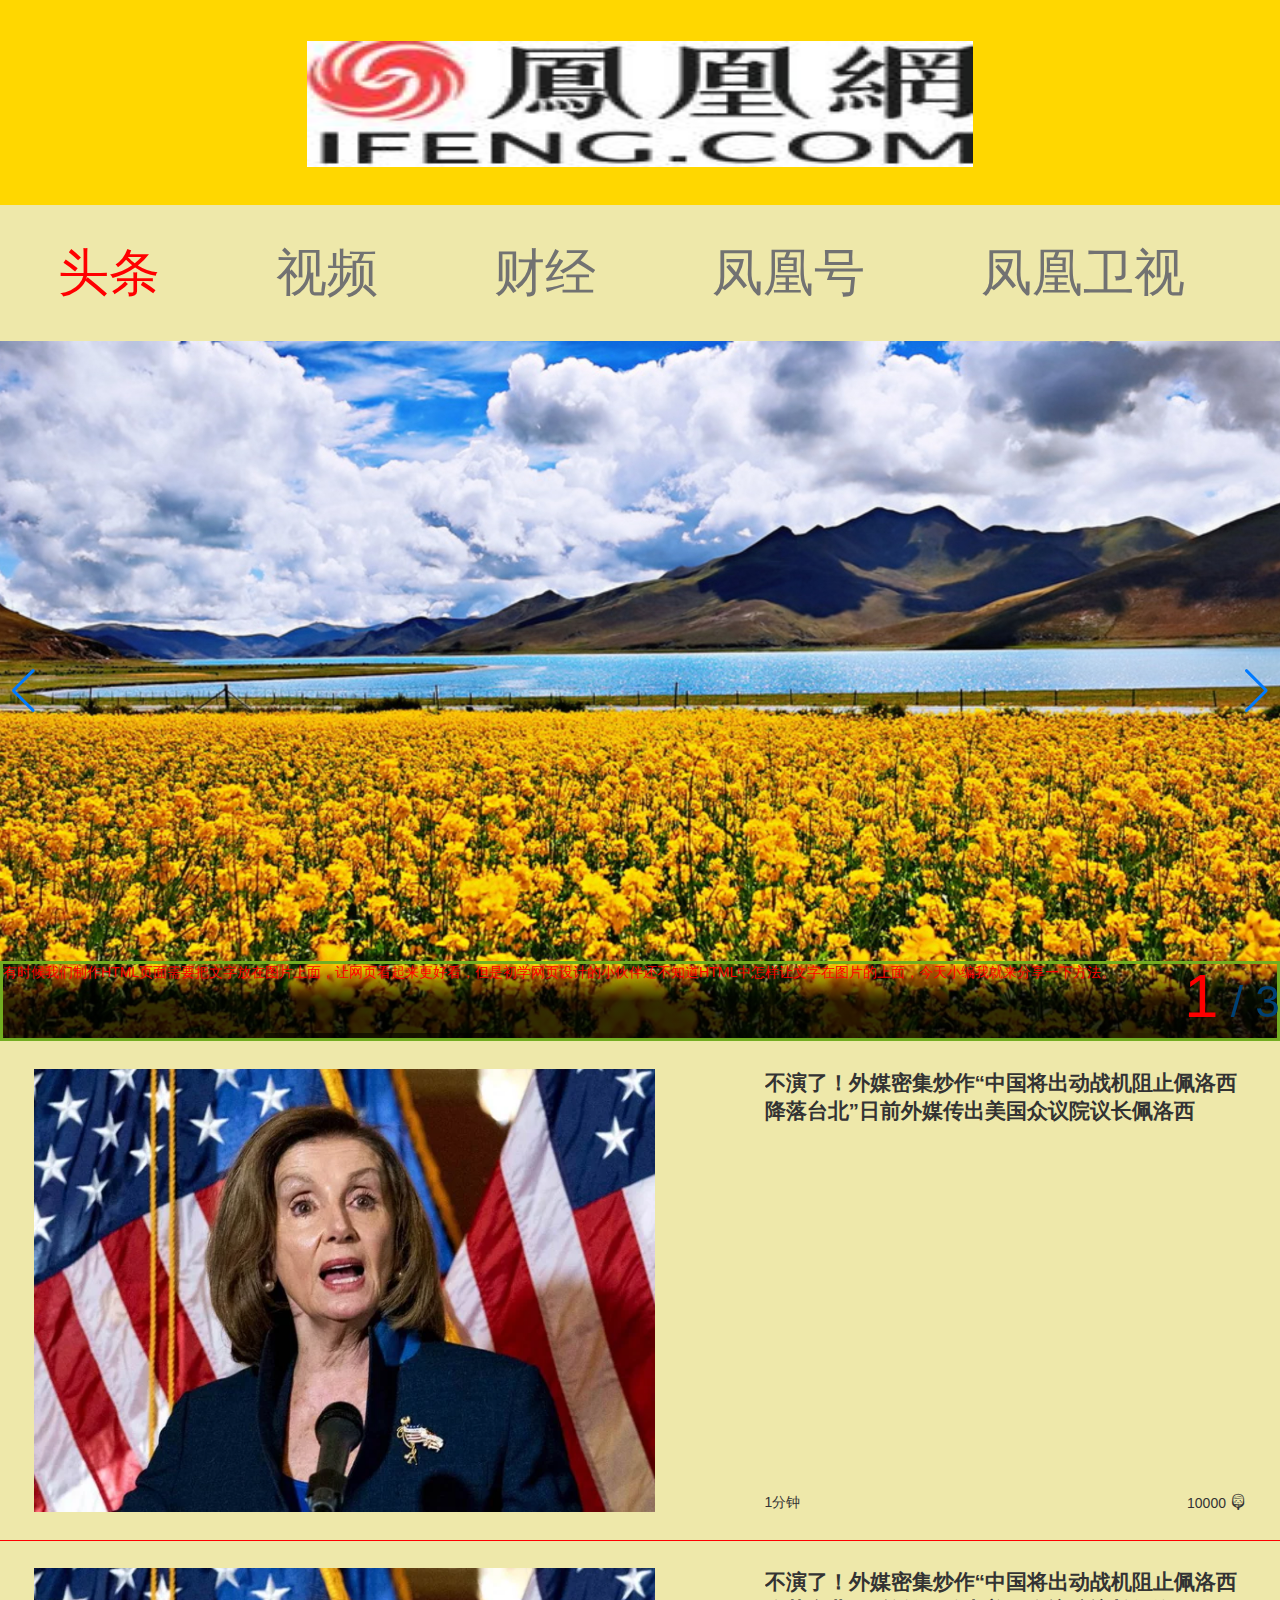
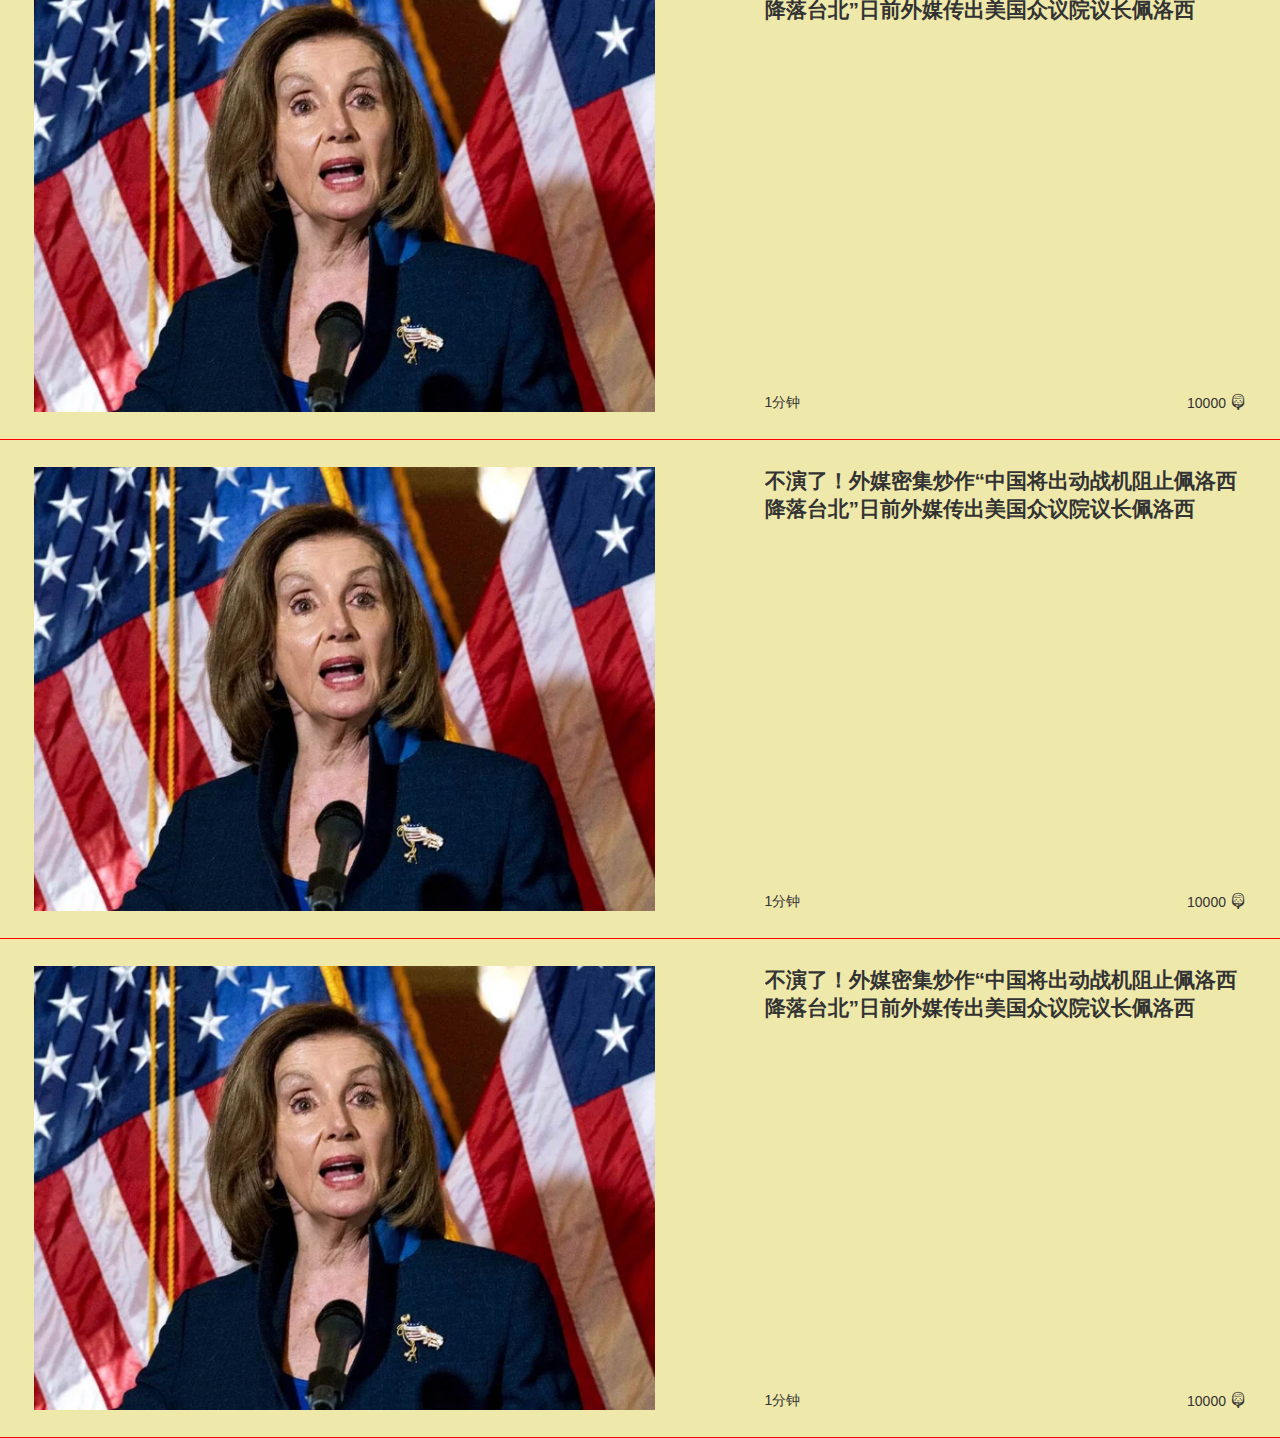
<file: index.html>
<!DOCTYPE html>
<html lang="en">
<head>
  <meta charset="UTF-8">
  <meta http-equiv="X-UA-Compatible" content="IE=edge">
  <meta name="viewport" content="width=device-width, initial-scale=1.0">
  <title>新闻H5首页</title>
  <!-- 1、引入重置样式表 -->
  <link rel="stylesheet" href="css/reset.min.css">
  <!-- 轮播图先引入css -->
  <link rel="stylesheet" href="swiper-bundle.min.css">
  <!-- 2、引入自定义样式表 -->
  <link rel="stylesheet" href="css/index.css">
  <link rel="stylesheet" href="font/iconfont.css">
</head>
<body>
  <header class="ifeng-hd">
    <a href="#">
      <img src="logo.jpg" alt="">
    </a>
  </header>

  <nav class="ifeng-nav">
    <!-- class="current/active" 为优先展示当前 -->
    <a href="#" class="current">头条</a>
    <a href="#">视频</a>
    <a href="#">财经</a>
    <a href="#">凤凰号</a>
    <a href="#">凤凰卫视</a>
  </nav>

  <div class="swiper">
    <div class="swiper-wrapper">
        <div class="swiper-slide">
          <img src="pic.jpeg" alt="">
          <span>有时候我们制作HTML页面需要把文字放在图片上面，让网页看起来更好看，但是初学网页设计的小伙伴还不知道HTML中怎样让文字在图片的上面，今天小编我就来分享一下方法。</span>
        </div>
        <div class="swiper-slide">
          <img src="pic1.jpeg" alt="">
        </div>
        <div class="swiper-slide">
          <img src="pic2.jpeg" alt="">
        </div>
    </div>
    <!-- 如果需要分页器 -->
    <div class="swiper-pagination"></div>
    
    <!-- 如果需要导航按钮 -->
    <div class="swiper-button-prev"></div>
    <div class="swiper-button-next"></div>
    
    <!-- 如果需要滚动条 -->
    <div class="swiper-scrollbar"></div>
</div>

<!-- 主体模块 -->
<!-- 一、左图右文 -->
<section class="ifeng-sec">
  <!-- 左图 -->
  <figure class="pic"><img src="pic111.webp" alt=""></figure>
  <!-- 右文 -->
  <aside class="txt">
    <h2>不演了！外媒密集炒作“中国将出动战机阻止佩洛西降落台北”日前外媒传出美国众议院议长佩洛西</h2>
    <p>
      <span class="time">1分钟</span>
      <span class="num">
        10000 
        <span class="iconfont icon-mianhuatang"></span>
      </span>

    </p>
  </aside>
</section>
<section class="ifeng-sec">
  <!-- 左图 -->
  <figure class="pic"><img src="pic111.webp" alt=""></figure>
  <!-- 右文 -->
  <aside class="txt">
    <h2>不演了！外媒密集炒作“中国将出动战机阻止佩洛西降落台北”日前外媒传出美国众议院议长佩洛西</h2>
    <p>
      <span class="time">1分钟</span>
      <span class="num">
        10000 
        <span class="iconfont icon-mianhuatang"></span>
      </span>

    </p>
  </aside>
</section>
<section class="ifeng-sec">
  <!-- 左图 -->
  <figure class="pic"><img src="pic111.webp" alt=""></figure>
  <!-- 右文 -->
  <aside class="txt">
    <h2>不演了！外媒密集炒作“中国将出动战机阻止佩洛西降落台北”日前外媒传出美国众议院议长佩洛西</h2>
    <p>
      <span class="time">1分钟</span>
      <span class="num">
        10000 
        <span class="iconfont icon-mianhuatang"></span>
      </span>

    </p>
  </aside>
</section>
<section class="ifeng-sec">
  <!-- 左图 -->
  <figure class="pic"><img src="pic111.webp" alt=""></figure>
  <!-- 右文 -->
  <aside class="txt">
    <h2>不演了！外媒密集炒作“中国将出动战机阻止佩洛西降落台北”日前外媒传出美国众议院议长佩洛西</h2>
    <p>
      <span class="time">1分钟</span>
      <span class="num">
        10000 
        <span class="iconfont icon-mianhuatang"></span>
      </span>

    </p>
  </aside>
</section>
  <!-- 动态计算移动根元素字体大小 -->
  <script>
    (function (doc, win) {
var docEl = doc.documentElement, //文档根标签
    resizeEvent = 'orientationchange' in window ? 'orientationchang' : 'resize'; //viewport变化事件源
var rescale = function () {
    win.clientWidth = docEl.clientWidth;
    if (!win.clientWidth) return;
    // (屏幕宽度/设计图宽度) = 缩放或扩大的比例值;
    docEl.style.fontSize = 100 * (win.clientWidth / 375) + 'px';
}
if (!doc.addEventListener) return;
win.addEventListener(resizeEvent, rescale, false);
doc.addEventListener('DOMContentLoaded', rescale, false);
})(document, window);
</script>
<!-- 轮播图引入js -->
<script src="swiper-bundle.min.js"></script>
<!-- 初始化swiper -->
<script>        
  var mySwiper = new Swiper ('.swiper', {
    // 自动切换
    autoplay: {
    delay: 3000,                     //自动切换时间
    // stopOnLastSlide: false,          //是否停在最后一页
    disableOnInteraction: false,      //手动切换后是否停止切换
    },
    // direction: 'vertical', // 垂直切换选项
    loop: true, // 循环模式选项
    
    // 如果需要分页器
    pagination: {
      el: '.swiper-pagination',
      type: 'fraction',
    },
    
    // 如果需要前进后退按钮
    navigation: {
      nextEl: '.swiper-button-next',
      prevEl: '.swiper-button-prev',
    },
    
    // 如果需要滚动条
    scrollbar: {
      el: '.swiper-scrollbar',
    },
  })        
  </script>
</body>
</html>
</file>
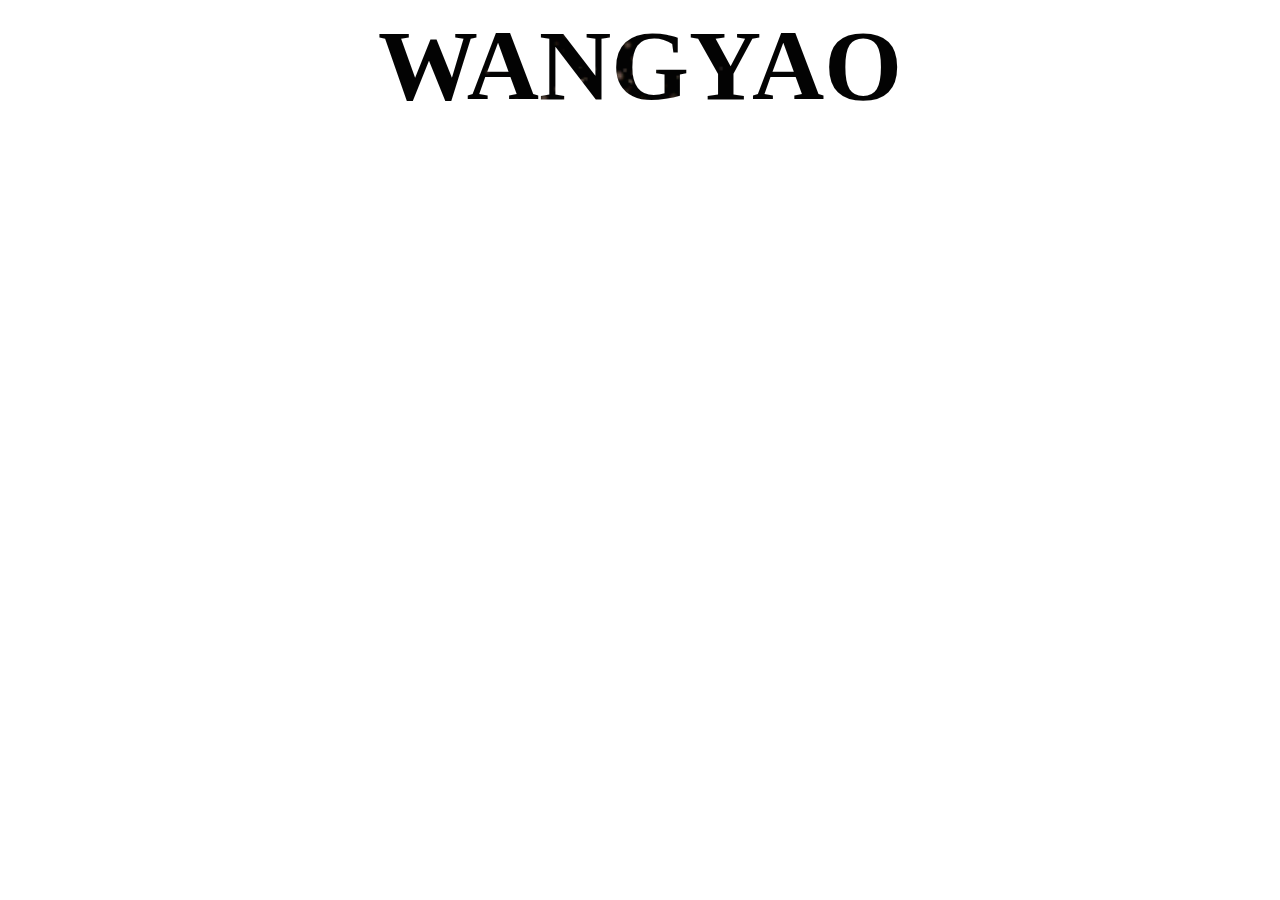
<file: 2、background-clip 裁剪.html>
<!DOCTYPE html>
<html lang="en">
<head>
  <meta charset="UTF-8">
  <meta http-equiv="X-UA-Compatible" content="IE=edge">
  <meta name="viewport" content="width=device-width, initial-scale=1.0">
  <title>背景裁剪</title>
  <style>
    .text{
      /* 文字大小 */
      font-size: 100px;
      /* 文字加粗 */
      font-weight: bold;
      /* 文字居中 */
      text-align: center;
      /* 小写字母换成大写 */
      text-transform: uppercase;
      /* 引入背景 */
      background: url(gif.gif) no-repeat;
      /* 图片填充 */
      background-size: cover;
      /* css3以文字背景裁剪 */
      -webkit-background-clip: text;
      background-clip: text;
      /* 文字颜色透明 */  
      color:transparent;


    }
    .picture{
      width: 200px;
      height: 200px;
      background-size: contain;
      background: url(https://gimg2.baidu.com/image_search/src=http%3A%2F%2Fimg.3dmgame.com%2Fuploads%2Fimages%2Fnews%2F20190916%2F1568619202_190106.gif&refer=http%3A%2F%2Fimg.3dmgame.com&app=2002&size=f9999,10000&q=a80&n=0&g=0n&fmt=auto?sec=1660963290&t=c1c11c218c0a56173feac34c32f8cae1) no-repeat;
      margin-top: 20px;
    }
  </style>
</head>
<body>
  <div class="text">
    wangyao
  </div>
  <div class="picture">
  </div>
</body>
</html>
</file>
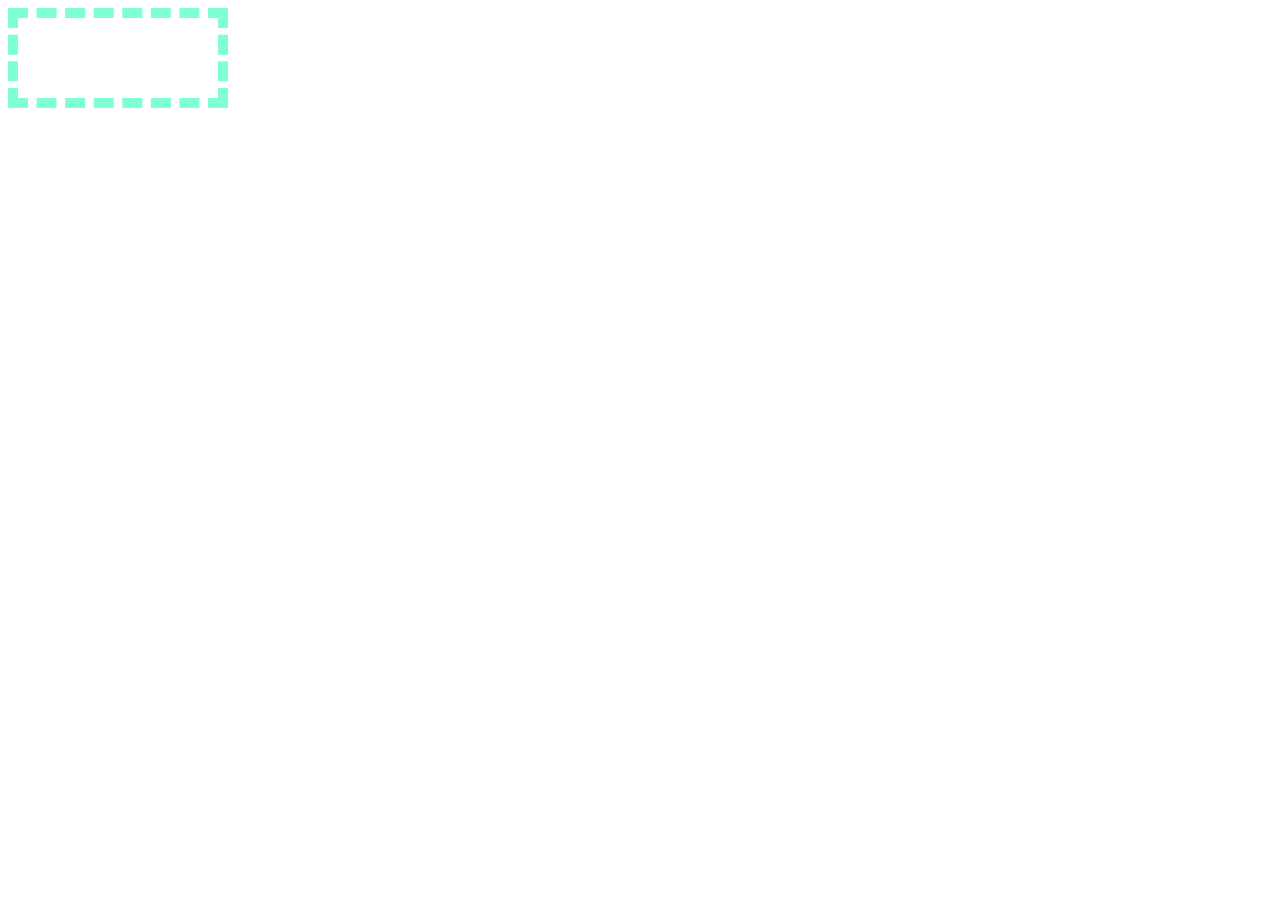
<file: 2、background-origin 展示.html>
<!DOCTYPE html>
<html lang="en">
<head>
  <meta charset="UTF-8">
  <meta http-equiv="X-UA-Compatible" content="IE=edge">
  <meta name="viewport" content="width=device-width, initial-scale=1.0">
  <title>背景展示</title>
  <style>
    .pic{
      width: 200px;
      height: 80px;
      border: 10px dashed aquamarine;
      background: url(https://img2.baidu.com/it/u=1782123263,4155456173&fm=253&fmt=auto&app=138&f=JPEG?w=500&h=281) no-repeat;
      /* 填充无裁剪 */
      background-size: cover;
      
      background-origin: content-box;
    }
  </style>
</head>
<body>
  <div class="pic"></div>
</body>
</html>
</file>
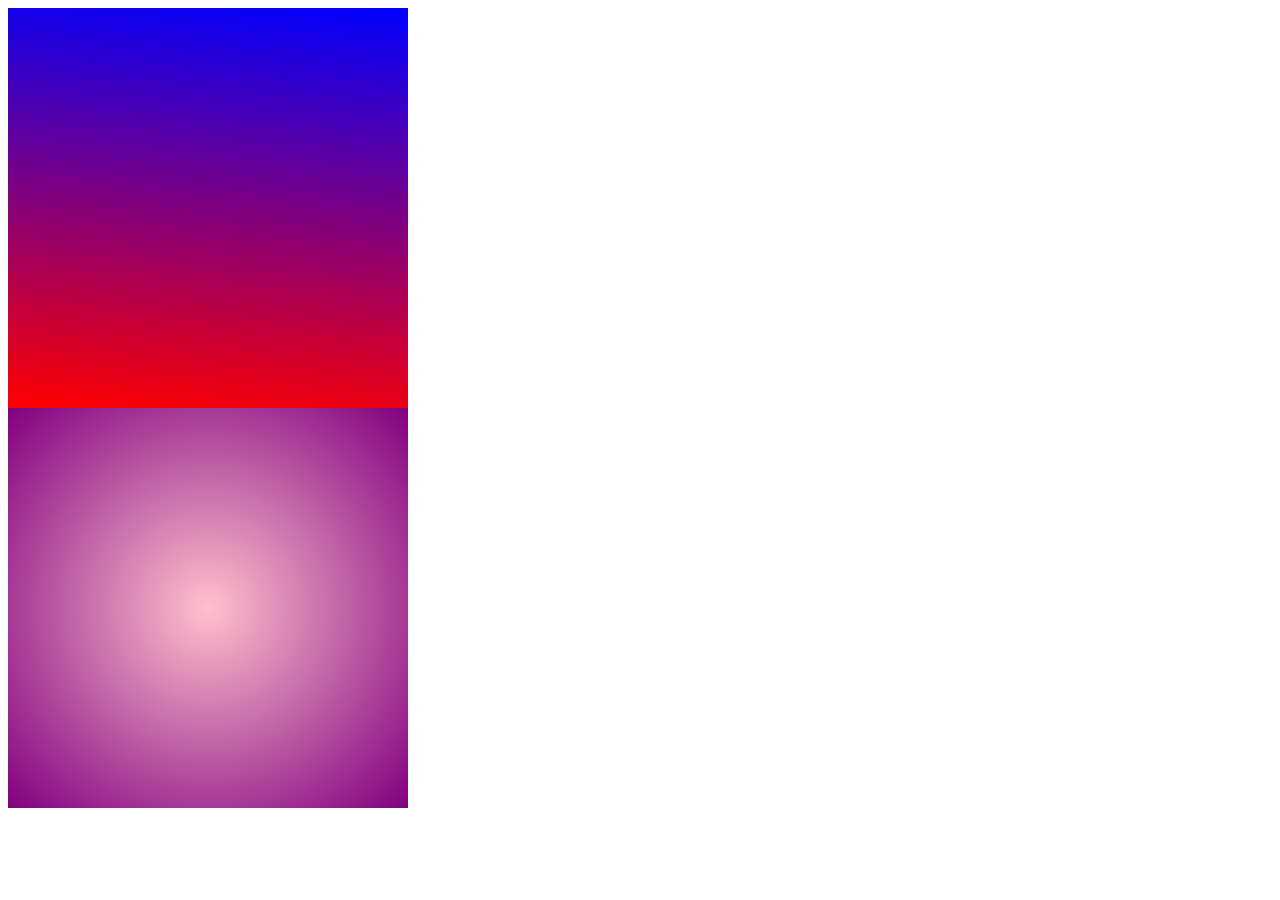
<file: 2、背景渐变.html>
<!DOCTYPE html>
<html lang="en">
<head>
  <meta charset="UTF-8">
  <meta http-equiv="X-UA-Compatible" content="IE=edge">
  <meta name="viewport" content="width=device-width, initial-scale=1.0">
  <title>Document</title>
  <style>
    .box{
      width: 400px;
      height: 400px;
      /* css3背景颜色  -线性渐变 background: linear-gradient(red,blue);
      1、颜色1，颜色2                        水平渐变
      2、方位（to left top），颜色1，颜色2       方位渐变（左-上 顺序固定）
      3、角度（45deg），颜色1，颜色2          角度渐变 （45度）*/
      background: -webkit-linear-gradient(5deg,red blue);                  
      background: linear-gradient(5deg,red,blue);
    }


    /* css3背景颜色   -径向渐变 background: radial-gradient(pink,purple) */
    .box1{
      width: 400px;
      height: 400px;
      background: -webkit-radial-gradient(pink,purple);
      background: radial-gradient(pink,purple);
    }
  </style>
</head>
<body>
  <div class="box"></div>
  <div class="box1"></div>
</body>
</html>
</file>
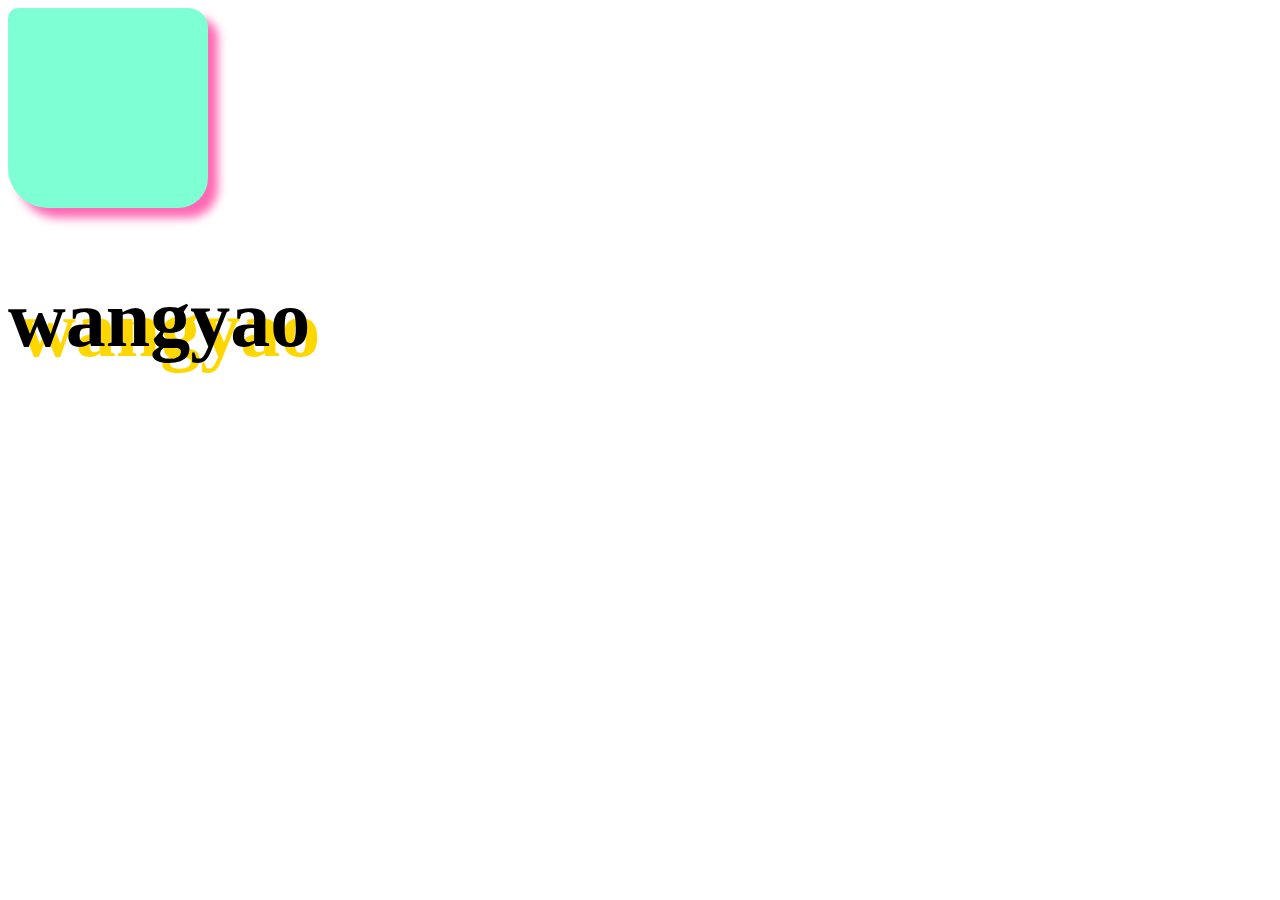
<file: border.html>
<!DOCTYPE html>
<html lang="en">
<head>
  <meta charset="UTF-8">
  <meta http-equiv="X-UA-Compatible" content="IE=edge">
  <meta name="viewport" content="width=device-width, initial-scale=1.0">
  <title>Document</title>
  <style>
    .box{
      width: 200px;
      height: 200px;
      background-color: aquamarine;
      /* 圆角弧度分别对应顺时针方向各角 */                  
      /* border-radius: 10px ;                  四个角都是10px  圆形是50% */
      /* border-radius: 10px 20px ;             /* 取斜对角 */
      /* border-radius: 10px 20px 30px ;        取左上、对角（右上+左下）、右下 */
      border-radius: 10px 20px 30px 40px;    /* 顺时针取四个角 */

      /* 阴影:水平偏移  竖直偏移  阴影模糊度  阴影颜色（或用rgba（）设置透明度 */
      /* 还有颜色设置透明度rgba（） （范围0~1）        内阴影 inset   */
      box-shadow: 10px 10px 10px hotpink;
    }

    /* 文字阴影：只有水平偏移、竖直偏移、模糊度、颜色（透明度） 能叠加阴影 */
    h2{
      font-size: 80px;
      font-weight: bold;
      text-shadow: 10px 10px gold;
    }
  </style>
</head>
<body>
  <div class="box"> </div>

  <h2>wangyao</h2>
</body>
</html>
</file>
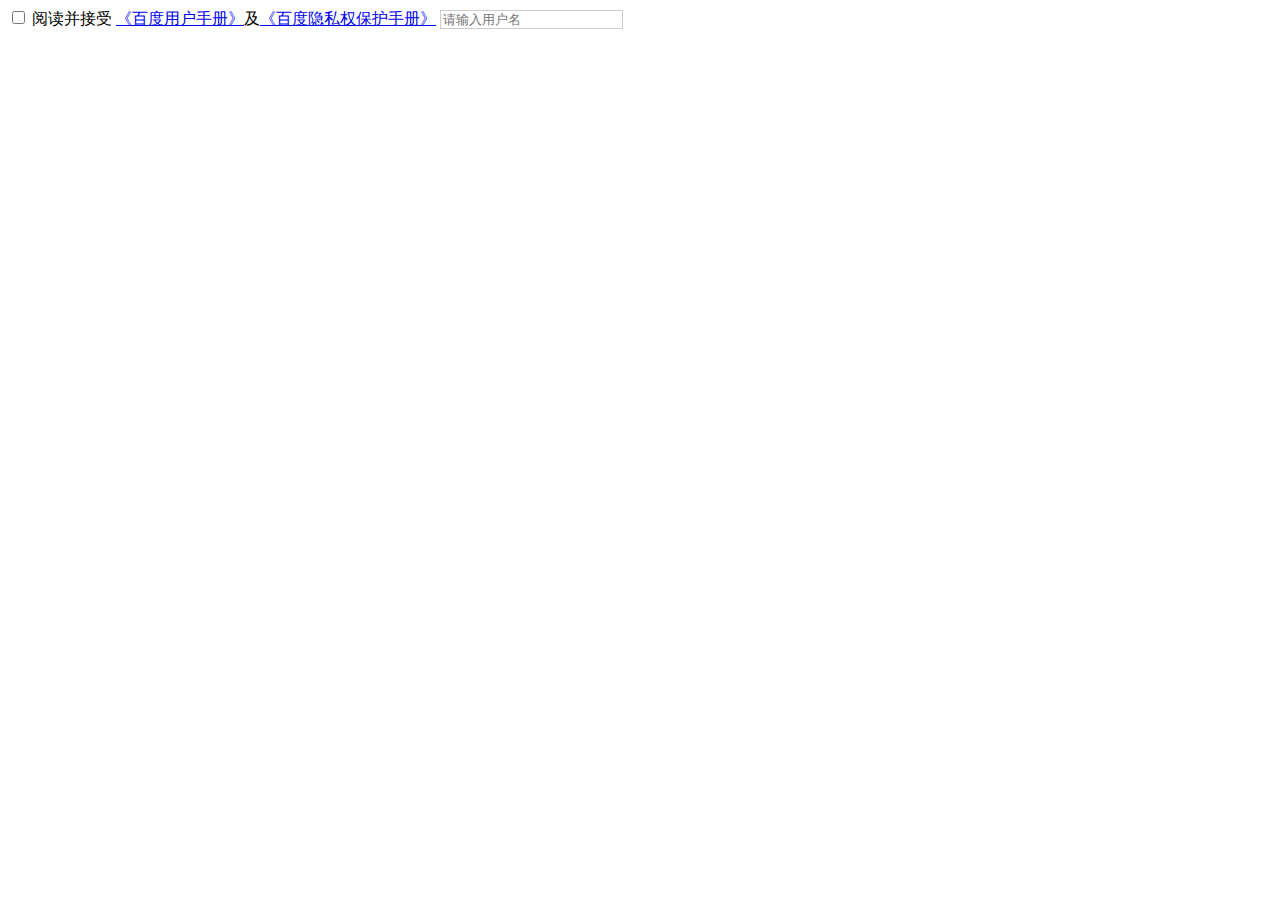
<file: lable.html>
<!DOCTYPE html>
<html lang="en">
<head>
  <meta charset="UTF-8">
  <meta http-equiv="X-UA-Compatible" content="IE=edge">
  <meta name="viewport" content="width=device-width, initial-scale=1.0">
  <title>Document</title>
  <style>
    /* 失去焦点 */
    input{
      border: 1px solid #ccc;
    }
    /* ：focus 伪类选择器，获取焦点 */
    input:focus{
      /* 清空外框线 */
      outline: 0;
      border: 1px solid red;
    }
  </style>
</head>
<body>
  <!-- 选框 点击文字也能选中/取消 -->
  <!-- lable标签(在label元素内点击文本，就会触发此控件,自动将焦点转到和标签相关的表单控件上)   for属性(指向目标选框id) -->
  <input type="checkbox" id="read">
  <label for="read">阅读并接受</label>
  <a href="#" target="_blank">《百度用户手册》</a>及<a href="#" target="_blank">《百度隐私权保护手册》</a>

  <!-- placeholder占位符  写提示文字 -->
  <input type="text" placeholder="请输入用户名">
</body>
</html>
</file>
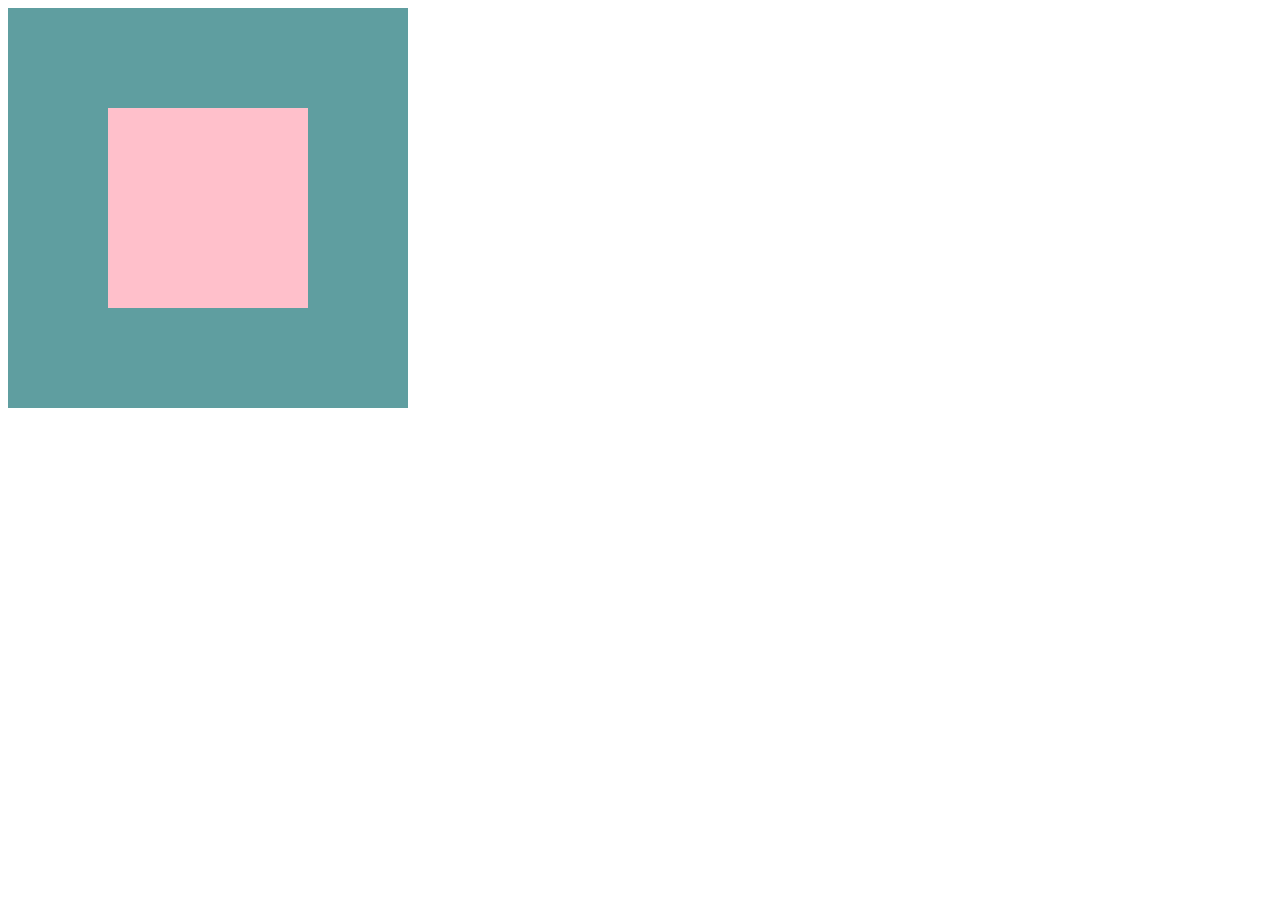
<file: position.html>
<!DOCTYPE html>
<html lang="en">
<head>
  <meta charset="UTF-8">
  <meta http-equiv="X-UA-Compatible" content="IE=edge">
  <meta name="viewport" content="width=device-width, initial-scale=1.0">
  <title>Document</title>
  <style>
    .parents{
    /* 相对定位 */
    position: relative;
    width: 400px;
    height: 400px;
    background: cadetblue;
  }
  .child{
    width: 200px;
    height: 200px;
    background: pink;
    /* 方法一 */
    /* 绝对定位 */
    position: absolute;
    top: 50%;
    left: 50%;
    /* 反向移动 */
    margin-top: -100px;
    margin-left: -100px;

    /* 方法二:位移 */
    /* transform: translate(-50% -50%); */

    /* 方法三 */
    /* top: 0;
    bottom: 0;
    left: 0;
    right: 0;
    margin: auto; */

  }
  </style>
</head>
<body>
<!-- 让child居中的几种写法(定位)-->

  <!--定位
    方法一:(css盒子模型)
          top bottom / left right
          先设50% 再反向移动 -高度/2  -宽度/2
  
    方法二:(css3 变换 - 位移)
          方位 50%  -高度/2  -宽度/2 
          transform: translate(-50% -50%)
        
    方法三:(主要在移动端)
          四个方位为0且外边距margin:auto-->

  <div class="parents"> 
    <div class="child"></div>
  </div>
</body>
</html>
</file>
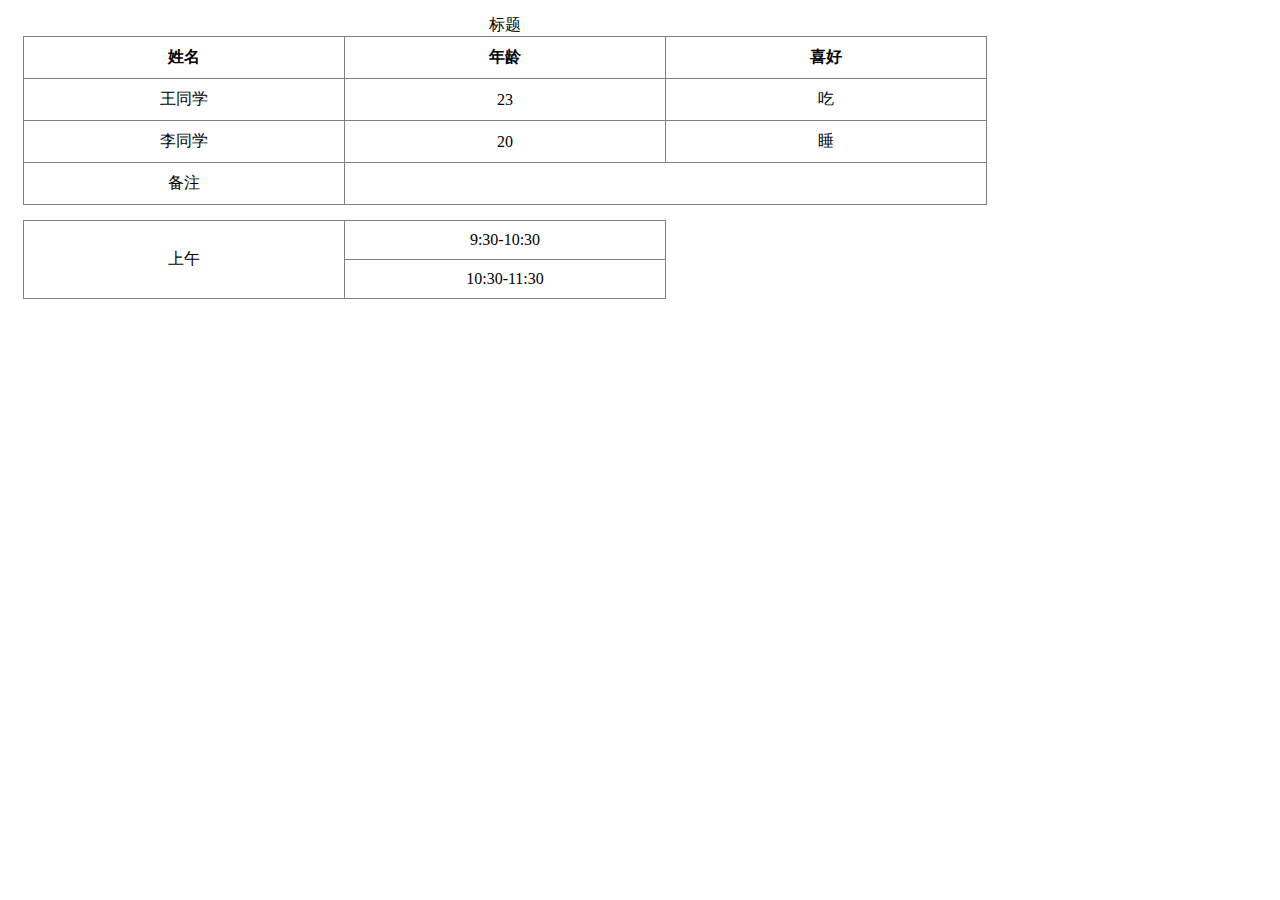
<file: table.html>
<!DOCTYPE html>
<html lang="en">
<head>
  <meta charset="UTF-8">
  <meta http-equiv="X-UA-Compatible" content="IE=edge">
  <meta name="viewport" content="width=device-width, initial-scale=1.0">
  <title>Document</title>
  <style>
    /* 去掉表格默认间隙 */
    table{
      border-collapse: collapse;
      margin: 15px;
    }
    td{
      width: 300px;
      text-align: center;
    }
  </style>
</head>
<body>
  <!-- 完整版table
  <table>
    <thead>
      <tr>
        <td></td>
      </tr>
    </thead>
    <tbody>
      <tr>
        <td></td>
      </tr>
    </tbody>
  </table> -->
  <!-- 单元表格  行tr 列 td/th（加粗居中效果）  border边框  cellpadding单元格内填充 cellspacing单元格外间距（不常用） caption 装标题-->
  <table border="1" cellpadding='10'  cellspacing='10'>
    <caption>标题</caption>
    <tr>
      <!-- 标题用th加粗 -->
      <th>姓名</th>
      <th>年龄</th>
      <th>喜好</th>
    </tr>
    <tr>
      <td>王同学</td>
      <td>23</td>
      <td>吃</td>
    </tr>
    <tr>
      <td>李同学</td>
      <td>20</td>
      <td>睡</td>
    </tr>
    <!-- 合并列（colspan）  合并后删除同一tr中多余的td！！！ -->
    <tr>
      <td>备注</td>
      <td colspan="2"></td>
      <!-- <td></td> -->
    </tr>
  </table>

    <!-- 合并行（rowspan） 合并后删除其他tr中的td！！！-->
  <table border="1" cellpadding="10">
    <tr>
      <td rowspan="2">上午</td>
      <td>9:30-10:30</td>
    </tr>
    <tr>
      <!-- <td>上午</td> -->
      <td>10:30-11:30</td>
    </tr>
  </table>
</body>
</html>
</file>
<file: css/index.css>
/* logo */
.ifeng-hd{
  /* width: 100%;    可以省略，默认就是100% */
  height: 0.6rem;
  background-color: gold;
  /* 解决子元素有margin-top时，父子元素非但未分开反而父元素下掉情况 */
  overflow: hidden;
}
.ifeng-hd img{
  width: 1.95rem;
  height: .37rem;
   /* 设置居中对齐，若文本未转换成块级元素就给父元素加文本居中
  若转换了就给文本设置块级居中margin： 0 auto；（上下无间距情况，有间距自行设置） */
  display: block;
  margin: 0.12rem auto;
}

/* nav */
.ifeng-nav{
  /* position: relative; */
  height: .4rem;
  /* 行内元素可以设置行高 */
  line-height: .4rem;
  background-color: palegoldenrod;
  /* 必须用在父元素上，控制子元素排列方式，默认水平 ，浮动失效*/
  display: -webkit-box;  
  display: -webkit-flex;    
  display: -ms-flexbox;  
  display: flex;
}
.ifeng-nav a{
  /* 定义子项目分配剩余空间,用flex来表示占多少份 ，为1是自动计算每等份大小（可手动计算 eg：五份为20%）*/
  /* -webkit-box-flex: 1;  
  -webkit-flex: 1;    
  -ms-flex: 1;  
   flex: 1; */
   /* 对于字数不一样的情况不用平均分配，用左右相等的内填充 */
   padding: 0 .17rem;
   text-align: center;
   color: #727272;
   font-size: .15rem;
}
.ifeng-nav .current{
  color: red;
}
.swiper-slide{
  position: relative;
}
/* 图片过大时给图片设置宽度  */
.swiper-slide img{
  width: 100%;
  /* height: 100%; */
}
.swiper-slide span{
  color: red;
  position: absolute;
  bottom: 0;
  left: 0;
  right: 0;
  border: 3px solid #73AD21;
  width: 100%;
  height: 80px;
  background: linear-gradient(0deg,rgba(0,0,0,0.8),rgba(0,0,0,0.8),rgba(0,0,0,-0.04));
}
/* 覆盖默认样式 */
.swiper-pagination{
  text-align: right;
  font-size: .13rem;
  color: #004175;
}
/* 设置分页器分子 */
.swiper-pagination-current{
  font-size: .18rem;
  color: red;
}

/* 左图右文 */
.ifeng-sec{
  /* 弹性盒模型,让子元素水平展示 */
  display: -webkit-box;  
  display: -webkit-flex;    
  display: -ms-flexbox;  
  display: flex;
  border-bottom: 1px solid red;
  padding: .08rem .1rem;
  background-color: palegoldenrod;
}
.ifeng-sec .pic{
  width: 1.82rem;
  height: 1.3rem;
  margin: 0 .32rem 0 0;
  padding: 0;
}
.ifeng-sec .pic img{
  width: 100%;
  height: 100%;
}
.ifeng-sec .txt{
  /* 自适应除图片外的剩下部分 100% - 1.82rem = 剩下大小 */
  -webkit-box-flex: 1;  
      -webkit-flex: 1;    
      -ms-flex: 1;  
  flex: 1;
  /* 让时间和图片底部对齐 */
  /* 1、控制子元素排列 */
  display: -webkit-box;
  /* 2、控制排列方向（垂直），默认水平   */
  -webkit-box-orient: vertical;
  /* 控制对齐方式（两端） */
  -webkit-box-pack: justify;
}
.ifeng-sec .txt h2{
    /* 1、控制子元素排列 */
    display: -webkit-box;
    /* 2、控制排列方向（垂直），默认水平   */
    -webkit-box-orient: vertical;
    /* 3、控制出现省略号的行数 */
    -webkit-line-clamp: 2;
    /* 隐藏超出部分 */
    overflow: hidden;
}
.ifeng-sec .txt p{
  /* 1、控制子元素排列 */
  display: flex;
  /* 控制水平两端对齐 */
  justify-content: space-between;
}
</file>
<file: font/iconfont.css>
@font-face {
  font-family: "iconfont"; /* Project id 3549645 */
  src: url('iconfont.woff2?t=1658903285897') format('woff2'),
       url('iconfont.woff?t=1658903285897') format('woff'),
       url('iconfont.ttf?t=1658903285897') format('truetype');
}

.iconfont {
  font-family: "iconfont" !important;
  font-size: 16px;
  font-style: normal;
  -webkit-font-smoothing: antialiased;
  -moz-osx-font-smoothing: grayscale;
}

.icon-mianhuatang:before {
  content: "\e6c8";
}
</file>
